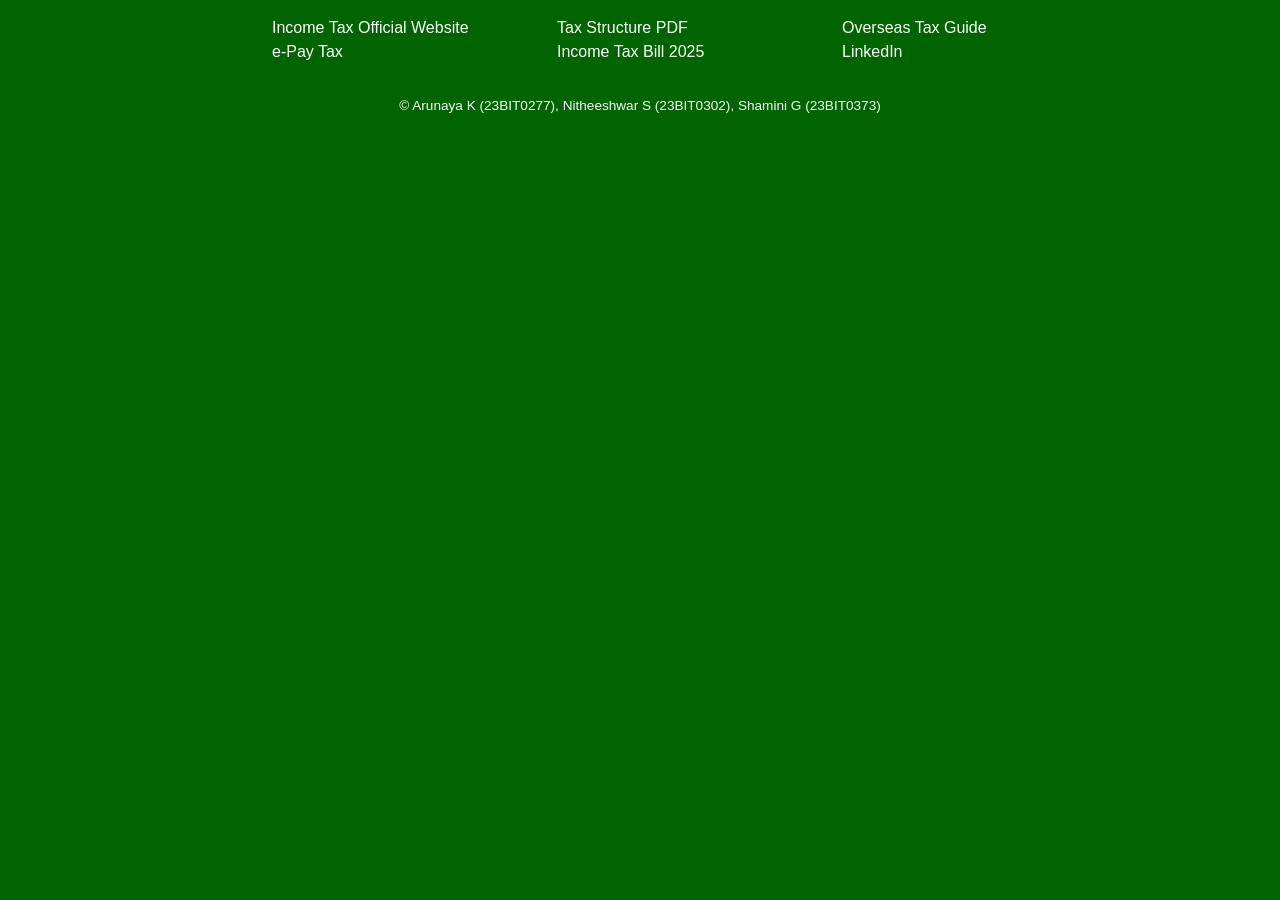
<file: footer.html>
<!DOCTYPE html>
<html lang="en">
<head>
  <meta charset="UTF-8" />
  <meta name="viewport" content="width=device-width, initial-scale=1.0" />
  <link rel="stylesheet" href="https://cdn.jsdelivr.net/npm/bootstrap@5.3.2/dist/css/bootstrap.min.css" />
  <style>
    body {
      background-color: darkgreen;
      color: white;
      font-family: sans-serif;
      padding: 1rem;
    }

    a {
      color: white;
      text-decoration: none;
    }

    a:hover {
      color: #4db8ff;
      text-decoration: underline;
    }

    .footer-text {
      font-size: 0.85rem;
      color: #f8f9fa;
      margin-top: 1rem;
    }
  </style>
</head>
<body>
  <div class="container">
    <div class="row">
        <div class="col-md-2">
          </div>
      <div class="col-md-3">
        <ul class="list-unstyled">
          <li><a href="https://www.incometax.gov.in/iec/foportal/" target="_blank">Income Tax Official Website</a></li>
          <li><a href="https://www.incometax.gov.in/iec/foportal/sites/default/files/2023-02/e-Pay%20Tax%20FAQs_0.pdf" target="_blank">e-Pay Tax</a></li>
        </ul>
      </div>
      <div class="col-md-3">
        <ul class="list-unstyled">
          <li><a href="https://www.eoiparis.gov.in/content/A-Key-Pillar-of-Nation-Building.pdf" target="_blank">Tax Structure PDF</a></li>
          <li><a href="https://incometaxindia.gov.in/Documents/income-tax-bill-2025/income-tax-bill-2025.pdf" target="_blank">Income Tax Bill 2025</a></li>
        </ul>
      </div>
      <div class="col-md-2">
        <ul class="list-unstyled">
          <li><a href="https://www.mea.gov.in/images/pdf/OIFCPublication2009GuidebookonTaxationforOI.pdf" target="_blank">Overseas Tax Guide</a></li>
          <li><a href="https://www.linkedin.com/in/arunaya-k-8b3b9728a" target="_blank">LinkedIn</a></li>
        </ul>
      </div>
    </div>

    <div class="text-center footer-text">
      © Arunaya K (23BIT0277), Nitheeshwar S (23BIT0302), Shamini G (23BIT0373)
    </div>
  </div>
</body>
</html>
</file>
